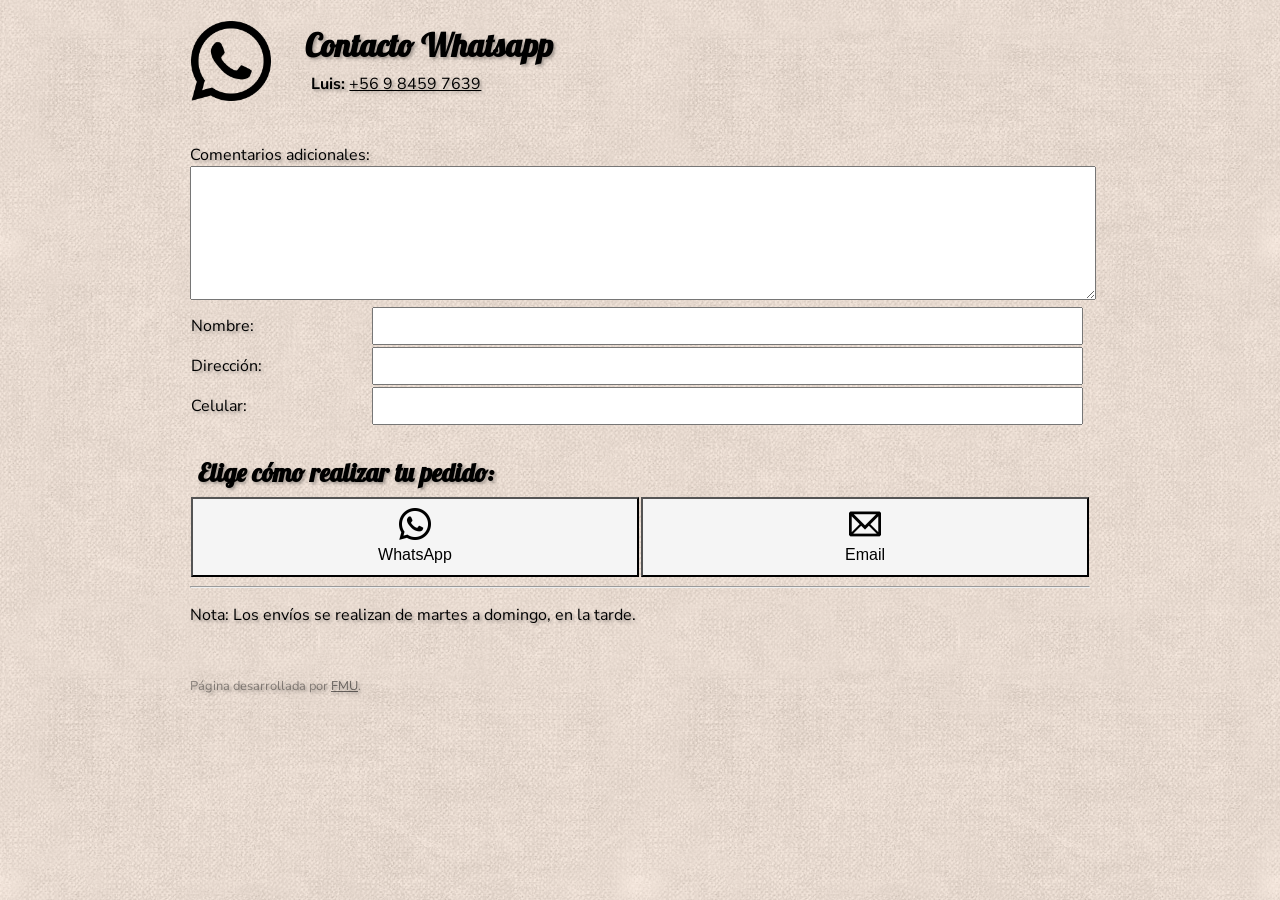
<file: index.html>
<!DOCTYPE html>
<html lang="es-CL">
<head>
    <title>Su Casero</title>
    <link rel="stylesheet" href="feria.css" />
    <!--meta name='viewport' content='user-scalable=0'-->
    <meta name="viewport" content="width=device-width, height=device-height,  initial-scale=1.0, user-scalable=no;user-scalable=0;"/>
    <script src="https://famellad.github.io/js/utils.js"></script>
    <script src="mfc.js"></script>
    <script>
        requestURI("listado.csv").then(
            function (value) {
                // This is executed if the CSV is properly fetched
                // The contents of the file are held in value
                var textLines = value.split("\n");
                generateTable(textLines);
            },
            function (reason) {
                console.error("Something wrong", reason);
            });
    </script>
</head>
<body>
    <img src="assets/bdrop.jpg" id="logo" style="position: fixed; left: -10000px; top: -10000px;" />
    <div id="contents">
        <!--h1 style="font-size: 5rem;">
            TU LOGO AQU&Iacute;
        </h1-->
        <table id="contacto-luis">
            <tr>
                <td>
                    <a href="whatsapp://send?phone=+56984597639">
                        <img src="assets/wsap.png" />
                    </a>
                </td>
                <td>
                    <h2>Contacto Whatsapp</h2>
                    <p><span style="font-weight: 700;">Luis:</span> <a href="whatsapp://send?phone=+56984597639">+56 9 8459 7639</a></p>
                </td>
            </tr>
        </table>
        <form id="lista">
            <div id="tab"></div>
            <div id="comentarios">
                <div style="text-align: left;">Comentarios adicionales:</div>
                <!--input class="large" id="text-comentarios" type="text"-->
                <textarea rows="3" id="text-comentarios"></textarea>
            </div>
            <div id="info-contacto">
                <table class="table">
                    <tr>
                        <td class="left-beef">
                            Nombre:
                        </td>
                        <td>
                            <input class="large contacto" id="nombre" type="text">
                        </td>
                    </tr>
                    <tr>
                        <td class="left-beef">
                            Direcci&oacute;n:
                        </td>
                        <td>
                            <input class="large contacto" id="direccion" type="text">
                        </td>
                    </tr>
                    <tr>
                        <td class="left-beef">
                            Celular:
                        </td>
                        <td>
                            <input class="large contacto" id="telefono" type="text">
                        </td>
                    </tr>
                </table> 
            </div>
            <br />
            <h2 style="font-size: 1.6rem;">
                Elige c&oacute;mo realizar tu pedido:
            </h2>
            <table style="width: 100%;">
                <tr>
                    <td style="width: 50%;">
                        <button id="whatsapp-but" type="button" onclick="confirmData('whatsapp')"><span>WhatsApp</span></button>
                    </td>
                    <td style="width: 50%;">
                        <button id="email-but" type="button" onclick="confirmData('email')"><span>Email</span></button>
                    </td>
                </tr>
            </table>
        </form>
        <hr />
            <p>
                Nota: Los env&iacute;os se realizan de martes a domingo, en la tarde.
            </p>
        <br />
            <p style="color: #00000066; font-size: 0.8rem;">
                P&aacute;gina desarrollada por <a style="color: #00000088;" href="mailto:felipe@shard.cl">FMU</a>.
            </p>
    </div>
</body>
</html>
</file>
<file: feria.css>
@import url(https://fonts.googleapis.com/css2?family=Lobster&family=Nunito+Sans&display=swap);

body,html {
    margin: 0!important;
    padding: 0!important;
    top: 0!important;
    left: 0!important;
    background: #fff2e8;
    background-image: url("assets/bg-tx.png");
    font-family: 'Nunito Sans',sans-serif;
    text-shadow: 0.1rem 0.1rem 0.2rem rgba(0, 0, 0, 0.3);
}

table { border-collapse:collapse }

#contents {
    padding: 1rem;
    margin: 0 auto;
    max-width: 900px;
    font-size: 1rem;
}

#contents hr {
    color: #00000066;
}

h2 {
    font-family: 'Lobster',cursive;
    margin: .5rem;
    font-size: 2.0rem;
    font-weight: 700;
}

#contacto-luis h2 {
    padding: 0 0 0 1.5rem;
}

#contacto-luis p {
    padding: 0 0 .5rem 1.9rem;
    margin: .5rem;
}

#contacto-luis {
    margin-bottom: 2rem;
}

a {
    color: black;
}

#contacto-luis img {
    max-width: 5rem;
}

#lista,#tab,#tabla-verduras,.table {
    width: 100%;
}

#tab {
    margin-bottom: 2rem;
    box-shadow: 0.1rem 0.1rem 0.2rem rgba(0, 0, 0, 0.2);
}

#tabla-verduras {
    border: 2px solid #a3d9ee;
}

.table {
    font-size: 1rem;
}

.tabla td,.tabla th,.table table {
    margin: 1rem;
}

.name-cell,.price-cell,.sel-cell {
    height: 3rem;
}

#tabla-verduras .name-cell,#tabla-verduras .price-cell,#tabla-verduras .sel-cell {
    padding: .2rem;
    background: #cef1ffd2;
    border-bottom: 2px solid #a3d9ee;
}

.table .header {
    font-family: 'Lobster',cursive;
    padding: .5rem 0 .5rem 1.5rem;
    margin: .5rem;
    font-size: 2.5rem;
    font-weight: 700;
    background: #a3d9ee;
}

#tabla-verduras .name-cell {
    width: 40%;
}

.cantidad {
    text-align: right;
    background: #e3f7ff;
    padding-right: .2rem;
    border: 0;
    margin-right: .2rem;
    width: 3rem;
    height: 2.5rem;
}

.cell .unit {
    font-size: 1rem;
}

.large {
    font-size: 1.4rem;
    height: 2rem;
}

#comentarios,#email-but,#whatsapp-but {
    width: 100%;
}

button, button:hover, button:active {
    padding: 1rem;
    font-size: 1rem;
    text-anchor: end;

    height: 5rem;

    background-color: rgb(245, 245, 245);
    background-size: 2rem;
    background-position: 50% 20%;
    background-repeat: no-repeat;
}

button span {
    position: relative;
    top: 40%;
}

#email-but {
    background-image: url("assets/mail.png");
}

#whatsapp-but {
    background-image: url("assets/wsap.png");
}

#info-contacto .contacto {
    width: 98%;
}

.left-beef {
    text-align: left;
}

#comentarios {
    margin: 0 auto;
    text-align: center;
}

#comentarios #text-comentarios {
    width: 100%;
    height: 8rem;
    font-size: 1.5rem;
}

/* Chrome, Safari, Edge, Opera */
input::-webkit-outer-spin-button,
input::-webkit-inner-spin-button {
  -webkit-appearance: none;
  margin: 0;
}

/* Firefox */
input[type=number] {
  -moz-appearance: textfield;
}
</file>
